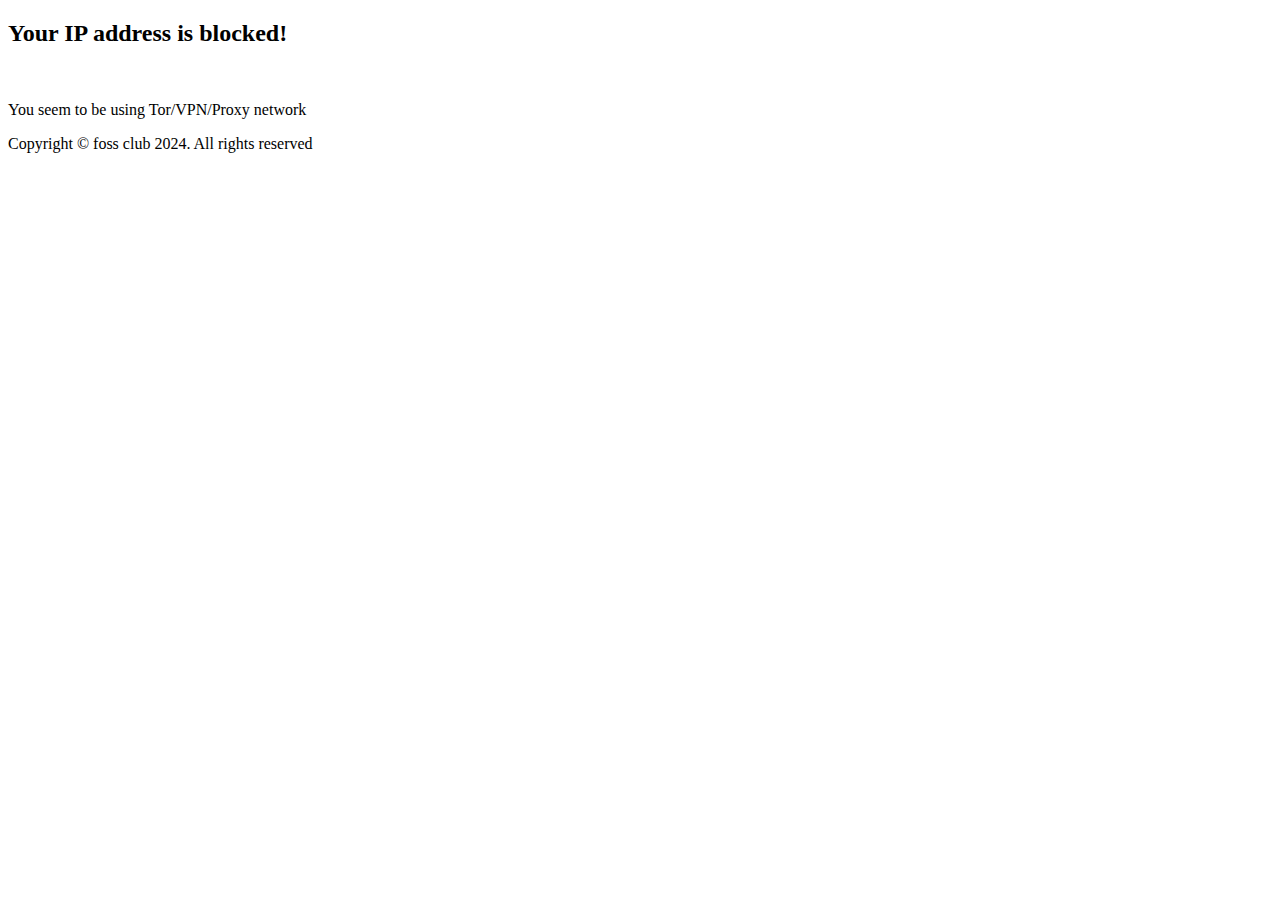
<file: templates/blocked.html>
<!DOCTYPE html>
<html>
	<head>
		<title>Blocked</title>
		<meta charset="UTF-8">
		<meta name="viewport" content="width=device-width, initial-scale=1">
	</head>
	<body>
		<p class="main">
			<h2>Your IP address is blocked!</h2>
			<br>
			<p>
				You seem to be using Tor/VPN/Proxy network
			</p>
		<p>
		<p>
			Copyright © foss club 2024. All rights reserved
		<p>
	</body>
</html>
</file>
